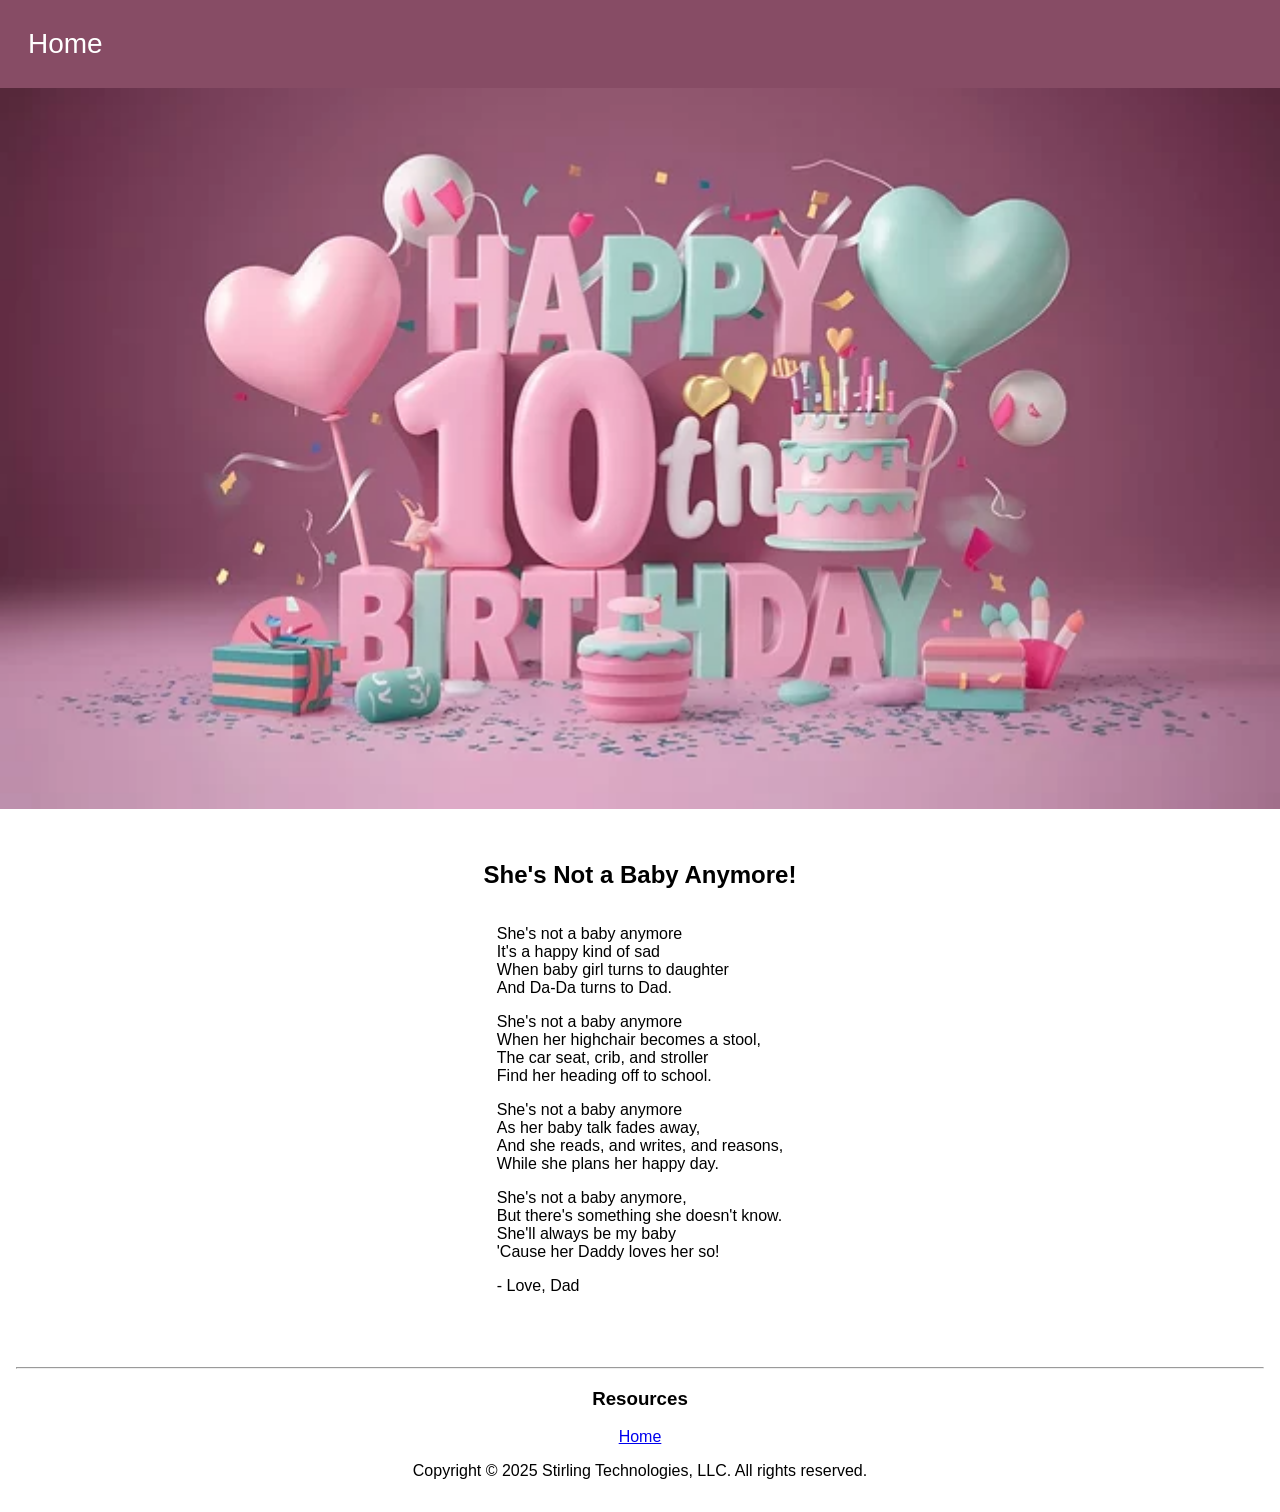
<file: index.html>
<!DOCTYPE html>
<html lang="en">
  <head>
    <meta charset="UTF-8" />
    <meta name="viewport" content="width=device-width, initial-scale=1.0" />
    <link rel="stylesheet" type="text/css" href="./styles.css" />
    <title>Home</title>
  </head>
  <body>
    <nav class="main-nav">
      <ul>
        <li><a href="./index.html">Home</a></li>
      </ul>
    </nav>
    <main>
      <img
        src="./images/happy birthday.jpg"
        alt="Happy 10th Birthday"
        class="banner"
      />
      <section class="poem">
        <h1>She's Not a Baby Anymore!</h1>
        <section>
          <p>
            She's not a baby anymore<br />
            It's a happy kind of sad<br />
            When baby girl turns to daughter<br />
            And Da-Da turns to Dad.
          </p>
          <p>
            She's not a baby anymore<br />
            When her highchair becomes a stool,<br />
            The car seat, crib, and stroller<br />
            Find her heading off to school.
          </p>
          <p>
            She's not a baby anymore<br />
            As her baby talk fades away,<br />
            And she reads, and writes, and reasons,<br />
            While she plans her happy day.
          </p>
          <p>
            She's not a baby anymore,<br />
            But there's something she doesn't know.<br />
            She'll always be my baby<br />
            'Cause her Daddy loves her so!
          </p>
          <p>- Love, Dad</p>
        </section>
      </section>
    </main>
    <footer>
      <hr />
      <h3>Resources</h3>
      <nav class="footer-nav">
        <ul>
          <li><a href="./index.html">Home</a></li>
        </ul>
      </nav>
      <p>
        Copyright &copy; 2025 Stirling Technologies, LLC. All rights reserved.
      </p>
    </footer>
  </body>
</html>
</file>
<file: styles.css>
body {
  margin: 0;
  display: flex;
  flex-flow: column nowrap;
  font-family: Verdana, Geneva, Tahoma, sans-serif;
}

main {
  display: flex;
  flex-flow: column nowrap;
}

footer {
  padding: 1em;
  text-align: center;
}

.main-nav {
  font-size: 1.75em;
  background-color: #874c65;
}

.main-nav ul,
.footer-nav ul {
  padding: 0;
  display: flex;
  flex-flow: column nowrap;
  gap: 1em;
  list-style: none;
  text-align: center;
}

.main-nav a {
  color: #ffffff;
  text-decoration: none;
}

.poem {
  padding: 2em;
  display: flex;
  flex-flow: column nowrap;
  align-items: center;
}

.poem h1 {
  text-align: center;
}

.footer-nav {
  font-size: 1em;
}

@media screen and (min-width: 600px) {
  .main-nav ul {
    flex-flow: row;
    margin-left: 1em;
  }
}
</file>
